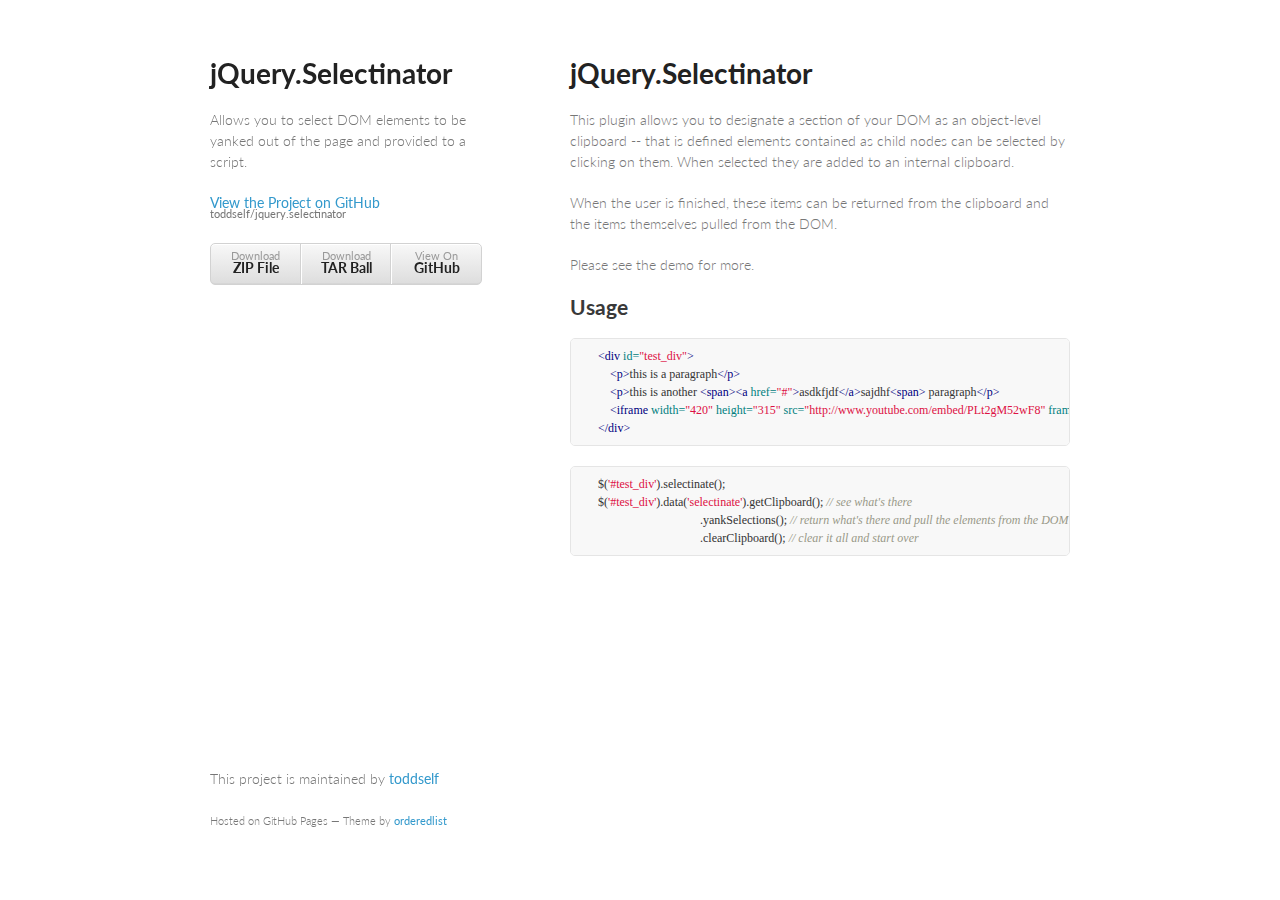
<file: index.html>
<!doctype html>
<html>
  <head>
    <meta charset="utf-8">
    <meta http-equiv="X-UA-Compatible" content="chrome=1">
    <title>jQuery.Selectinator by toddself</title>

    <link rel="stylesheet" href="stylesheets/styles.css">
    <link rel="stylesheet" href="stylesheets/pygment_trac.css">
    <meta name="viewport" content="width=device-width, initial-scale=1, user-scalable=no">
    <!--[if lt IE 9]>
    <script src="//html5shiv.googlecode.com/svn/trunk/html5.js"></script>
    <![endif]-->
  </head>
  <body>
    <div class="wrapper">
      <header>
        <h1>jQuery.Selectinator</h1>
        <p>Allows you to select DOM elements to be yanked out of the page and provided to a script.</p>

        <p class="view"><a href="https://github.com/toddself/jquery.selectinator">View the Project on GitHub <small>toddself/jquery.selectinator</small></a></p>


        <ul>
          <li><a href="https://github.com/toddself/jquery.selectinator/zipball/master">Download <strong>ZIP File</strong></a></li>
          <li><a href="https://github.com/toddself/jquery.selectinator/tarball/master">Download <strong>TAR Ball</strong></a></li>
          <li><a href="https://github.com/toddself/jquery.selectinator">View On <strong>GitHub</strong></a></li>
        </ul>
      </header>
      <section>
        <h1>jQuery.Selectinator</h1>

<p>This plugin allows you to designate a section of your DOM as an object-level
clipboard -- that is defined elements contained as child nodes can be selected
by clicking on them.  When selected they are added to an internal clipboard.</p>

<p>When the user is finished, these items can be returned from the clipboard
and the items themselves pulled from the DOM.</p>

<p>Please see the demo for more.</p>

<h2>Usage</h2>

<div class="highlight"><pre>    <span class="nt">&lt;div</span> <span class="na">id=</span><span class="s">"test_div"</span><span class="nt">&gt;</span>
        <span class="nt">&lt;p&gt;</span>this is a paragraph<span class="nt">&lt;/p&gt;</span>
        <span class="nt">&lt;p&gt;</span>this is another <span class="nt">&lt;span&gt;&lt;a</span> <span class="na">href=</span><span class="s">"#"</span><span class="nt">&gt;</span>asdkfjdf<span class="nt">&lt;/a&gt;</span>sajdhf<span class="nt">&lt;span&gt;</span> paragraph<span class="nt">&lt;/p&gt;</span>
        <span class="nt">&lt;iframe</span> <span class="na">width=</span><span class="s">"420"</span> <span class="na">height=</span><span class="s">"315"</span> <span class="na">src=</span><span class="s">"http://www.youtube.com/embed/PLt2gM52wF8"</span> <span class="na">frameborder=</span><span class="s">"0"</span> <span class="na">allowfullscreen</span><span class="nt">&gt;&lt;/iframe&gt;</span>
    <span class="nt">&lt;/div&gt;</span>
</pre></div>

<div class="highlight"><pre>    <span class="nx">$</span><span class="p">(</span><span class="s1">'#test_div'</span><span class="p">).</span><span class="nx">selectinate</span><span class="p">();</span>
    <span class="nx">$</span><span class="p">(</span><span class="s1">'#test_div'</span><span class="p">).</span><span class="nx">data</span><span class="p">(</span><span class="s1">'selectinate'</span><span class="p">).</span><span class="nx">getClipboard</span><span class="p">();</span> <span class="c1">// see what's there</span>
                                      <span class="p">.</span><span class="nx">yankSelections</span><span class="p">();</span> <span class="c1">// return what's there and pull the elements from the DOM</span>
                                      <span class="p">.</span><span class="nx">clearClipboard</span><span class="p">();</span> <span class="c1">// clear it all and start over</span>
</pre></div>
      </section>
      <footer>
        <p>This project is maintained by <a href="https://github.com/toddself">toddself</a></p>
        <p><small>Hosted on GitHub Pages &mdash; Theme by <a href="https://github.com/orderedlist">orderedlist</a></small></p>
      </footer>
    </div>
    <script src="javascripts/scale.fix.js"></script>
    
  </body>
</html>
</file>
<file: stylesheets/styles.css>
@import url(https://fonts.googleapis.com/css?family=Lato:300italic,700italic,300,700);

body {
  padding:50px;
  font:14px/1.5 Lato, "Helvetica Neue", Helvetica, Arial, sans-serif;
  color:#777;
  font-weight:300;
}

h1, h2, h3, h4, h5, h6 {
  color:#222;
  margin:0 0 20px;
}

p, ul, ol, table, pre, dl {
  margin:0 0 20px;
}

h1, h2, h3 {
  line-height:1.1;
}

h1 {
  font-size:28px;
}

h2 {
  color:#393939;
}

h3, h4, h5, h6 {
  color:#494949;
}

a {
  color:#39c;
  font-weight:400;
  text-decoration:none;
}

a small {
  font-size:11px;
  color:#777;
  margin-top:-0.6em;
  display:block;
}

.wrapper {
  width:860px;
  margin:0 auto;
}

blockquote {
  border-left:1px solid #e5e5e5;
  margin:0;
  padding:0 0 0 20px;
  font-style:italic;
}

code, pre {
  font-family:Monaco, Bitstream Vera Sans Mono, Lucida Console, Terminal;
  color:#333;
  font-size:12px;
}

pre {
  padding:8px 15px;
  background: #f8f8f8;  
  border-radius:5px;
  border:1px solid #e5e5e5;
  overflow-x: auto;
}

table {
  width:100%;
  border-collapse:collapse;
}

th, td {
  text-align:left;
  padding:5px 10px;
  border-bottom:1px solid #e5e5e5;
}

dt {
  color:#444;
  font-weight:700;
}

th {
  color:#444;
}

img {
  max-width:100%;
}

header {
  width:270px;
  float:left;
  position:fixed;
}

header ul {
  list-style:none;
  height:40px;
  
  padding:0;
  
  background: #eee;
  background: -moz-linear-gradient(top, #f8f8f8 0%, #dddddd 100%);
  background: -webkit-gradient(linear, left top, left bottom, color-stop(0%,#f8f8f8), color-stop(100%,#dddddd));
  background: -webkit-linear-gradient(top, #f8f8f8 0%,#dddddd 100%);
  background: -o-linear-gradient(top, #f8f8f8 0%,#dddddd 100%);
  background: -ms-linear-gradient(top, #f8f8f8 0%,#dddddd 100%);
  background: linear-gradient(top, #f8f8f8 0%,#dddddd 100%);
  
  border-radius:5px;
  border:1px solid #d2d2d2;
  box-shadow:inset #fff 0 1px 0, inset rgba(0,0,0,0.03) 0 -1px 0;
  width:270px;
}

header li {
  width:89px;
  float:left;
  border-right:1px solid #d2d2d2;
  height:40px;
}

header ul a {
  line-height:1;
  font-size:11px;
  color:#999;
  display:block;
  text-align:center;
  padding-top:6px;
  height:40px;
}

strong {
  color:#222;
  font-weight:700;
}

header ul li + li {
  width:88px;
  border-left:1px solid #fff;
}

header ul li + li + li {
  border-right:none;
  width:89px;
}

header ul a strong {
  font-size:14px;
  display:block;
  color:#222;
}

section {
  width:500px;
  float:right;
  padding-bottom:50px;
}

small {
  font-size:11px;
}

hr {
  border:0;
  background:#e5e5e5;
  height:1px;
  margin:0 0 20px;
}

footer {
  width:270px;
  float:left;
  position:fixed;
  bottom:50px;
}

@media print, screen and (max-width: 960px) {
  
  div.wrapper {
    width:auto;
    margin:0;
  }
  
  header, section, footer {
    float:none;
    position:static;
    width:auto;
  }
  
  header {
    padding-right:320px;
  }
  
  section {
    border:1px solid #e5e5e5;
    border-width:1px 0;
    padding:20px 0;
    margin:0 0 20px;
  }
  
  header a small {
    display:inline;
  }
  
  header ul {
    position:absolute;
    right:50px;
    top:52px;
  }
}

@media print, screen and (max-width: 720px) {
  body {
    word-wrap:break-word;
  }
  
  header {
    padding:0;
  }
  
  header ul, header p.view {
    position:static;
  }
  
  pre, code {
    word-wrap:normal;
  }
}

@media print, screen and (max-width: 480px) {
  body {
    padding:15px;
  }
  
  header ul {
    display:none;
  }
}

@media print {
  body {
    padding:0.4in;
    font-size:12pt;
    color:#444;
  }
}
</file>
<file: stylesheets/pygment_trac.css>
.highlight  { background: #ffffff; }
.highlight .c { color: #999988; font-style: italic } /* Comment */
.highlight .err { color: #a61717; background-color: #e3d2d2 } /* Error */
.highlight .k { font-weight: bold } /* Keyword */
.highlight .o { font-weight: bold } /* Operator */
.highlight .cm { color: #999988; font-style: italic } /* Comment.Multiline */
.highlight .cp { color: #999999; font-weight: bold } /* Comment.Preproc */
.highlight .c1 { color: #999988; font-style: italic } /* Comment.Single */
.highlight .cs { color: #999999; font-weight: bold; font-style: italic } /* Comment.Special */
.highlight .gd { color: #000000; background-color: #ffdddd } /* Generic.Deleted */
.highlight .gd .x { color: #000000; background-color: #ffaaaa } /* Generic.Deleted.Specific */
.highlight .ge { font-style: italic } /* Generic.Emph */
.highlight .gr { color: #aa0000 } /* Generic.Error */
.highlight .gh { color: #999999 } /* Generic.Heading */
.highlight .gi { color: #000000; background-color: #ddffdd } /* Generic.Inserted */
.highlight .gi .x { color: #000000; background-color: #aaffaa } /* Generic.Inserted.Specific */
.highlight .go { color: #888888 } /* Generic.Output */
.highlight .gp { color: #555555 } /* Generic.Prompt */
.highlight .gs { font-weight: bold } /* Generic.Strong */
.highlight .gu { color: #800080; font-weight: bold; } /* Generic.Subheading */
.highlight .gt { color: #aa0000 } /* Generic.Traceback */
.highlight .kc { font-weight: bold } /* Keyword.Constant */
.highlight .kd { font-weight: bold } /* Keyword.Declaration */
.highlight .kn { font-weight: bold } /* Keyword.Namespace */
.highlight .kp { font-weight: bold } /* Keyword.Pseudo */
.highlight .kr { font-weight: bold } /* Keyword.Reserved */
.highlight .kt { color: #445588; font-weight: bold } /* Keyword.Type */
.highlight .m { color: #009999 } /* Literal.Number */
.highlight .s { color: #d14 } /* Literal.String */
.highlight .na { color: #008080 } /* Name.Attribute */
.highlight .nb { color: #0086B3 } /* Name.Builtin */
.highlight .nc { color: #445588; font-weight: bold } /* Name.Class */
.highlight .no { color: #008080 } /* Name.Constant */
.highlight .ni { color: #800080 } /* Name.Entity */
.highlight .ne { color: #990000; font-weight: bold } /* Name.Exception */
.highlight .nf { color: #990000; font-weight: bold } /* Name.Function */
.highlight .nn { color: #555555 } /* Name.Namespace */
.highlight .nt { color: #000080 } /* Name.Tag */
.highlight .nv { color: #008080 } /* Name.Variable */
.highlight .ow { font-weight: bold } /* Operator.Word */
.highlight .w { color: #bbbbbb } /* Text.Whitespace */
.highlight .mf { color: #009999 } /* Literal.Number.Float */
.highlight .mh { color: #009999 } /* Literal.Number.Hex */
.highlight .mi { color: #009999 } /* Literal.Number.Integer */
.highlight .mo { color: #009999 } /* Literal.Number.Oct */
.highlight .sb { color: #d14 } /* Literal.String.Backtick */
.highlight .sc { color: #d14 } /* Literal.String.Char */
.highlight .sd { color: #d14 } /* Literal.String.Doc */
.highlight .s2 { color: #d14 } /* Literal.String.Double */
.highlight .se { color: #d14 } /* Literal.String.Escape */
.highlight .sh { color: #d14 } /* Literal.String.Heredoc */
.highlight .si { color: #d14 } /* Literal.String.Interpol */
.highlight .sx { color: #d14 } /* Literal.String.Other */
.highlight .sr { color: #009926 } /* Literal.String.Regex */
.highlight .s1 { color: #d14 } /* Literal.String.Single */
.highlight .ss { color: #990073 } /* Literal.String.Symbol */
.highlight .bp { color: #999999 } /* Name.Builtin.Pseudo */
.highlight .vc { color: #008080 } /* Name.Variable.Class */
.highlight .vg { color: #008080 } /* Name.Variable.Global */
.highlight .vi { color: #008080 } /* Name.Variable.Instance */
.highlight .il { color: #009999 } /* Literal.Number.Integer.Long */

.type-csharp .highlight .k { color: #0000FF }
.type-csharp .highlight .kt { color: #0000FF }
.type-csharp .highlight .nf { color: #000000; font-weight: normal }
.type-csharp .highlight .nc { color: #2B91AF }
.type-csharp .highlight .nn { color: #000000 }
.type-csharp .highlight .s { color: #A31515 }
.type-csharp .highlight .sc { color: #A31515 }
</file>
